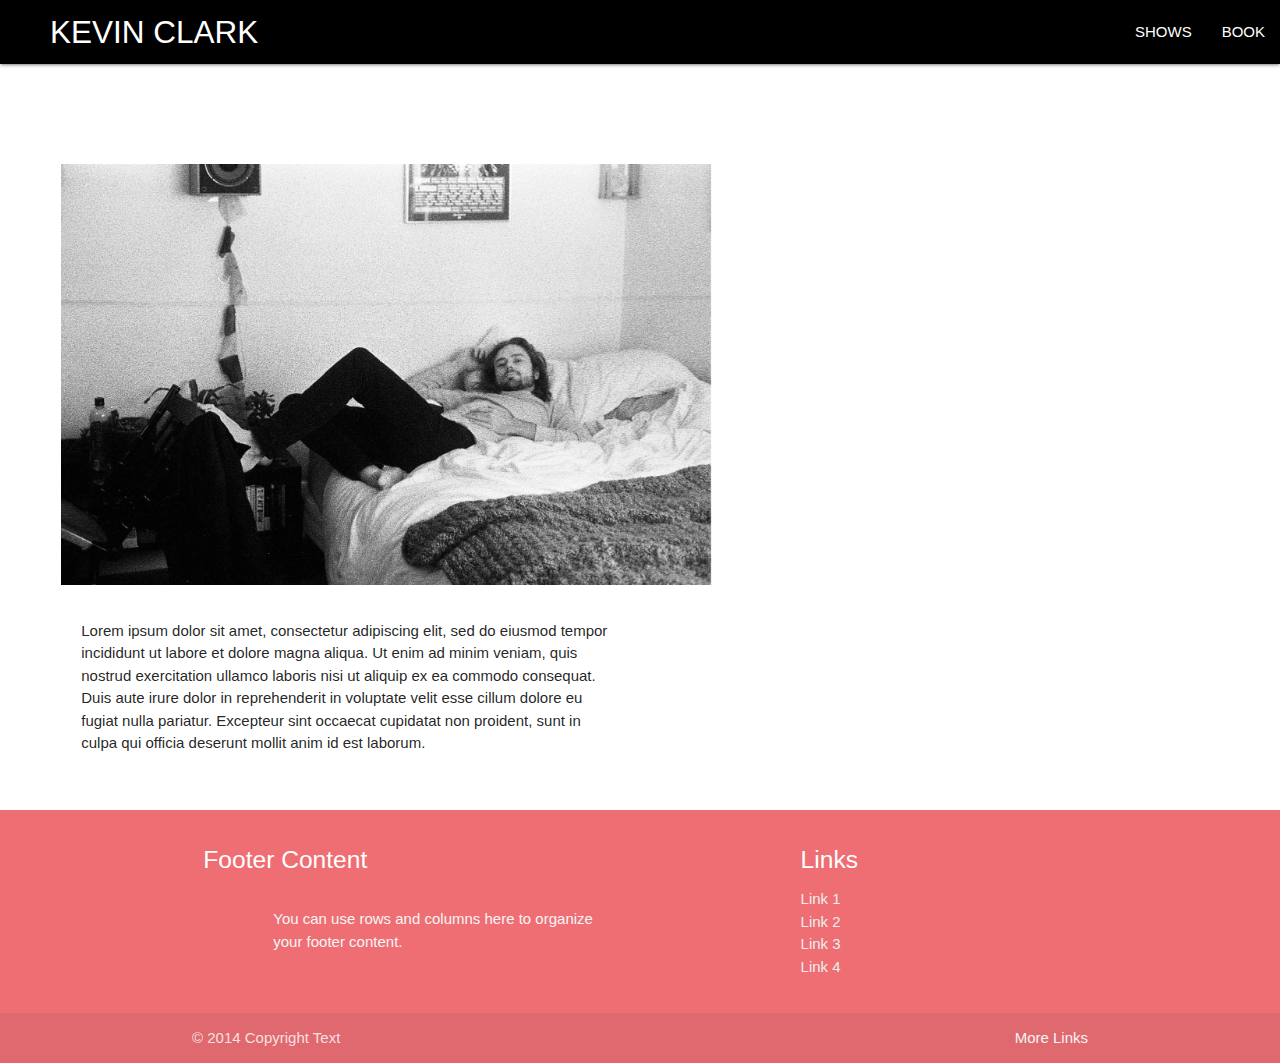
<file: index.html>
<!DOCTYPE html>
<html lang="en">
  <head>
    <meta charset="UTF-8" />
    <meta name="viewport" content="width=device-width, initial-scale=1.0" />
    <meta http-equiv="X-UA-Compatible" content="ie=edge" />
    <link rel="stylesheet" type="text/css" href="./assets/styles.css" />
    <link
      rel="stylesheet"
      href="https://cdnjs.cloudflare.com/ajax/libs/materialize/1.0.0/css/materialize.min.css"
    />
    <title>Kevin Clark</title>
  </head>

  <nav>
    <div class="nav-wrapper black">
      <a href="#" class="brand-logo">KEVIN CLARK</a>
      <ul id="nav-mobile" class="right hide-on-med-and-down">
        <li><a href="schedule.html">SHOWS</a></li>
        <li><a href="services.html">BOOK</a></li>
      </ul>
    </div>
  </nav>

  <section>
    <div class="row">
      <div class="col s12 m6">
        <img class="materialboxed" width="650" src="images/img79222.jpg" />
        <p>
          Lorem ipsum dolor sit amet, consectetur adipiscing elit, sed do
          eiusmod tempor incididunt ut labore et dolore magna aliqua. Ut enim ad
          minim veniam, quis nostrud exercitation ullamco laboris nisi ut
          aliquip ex ea commodo consequat. Duis aute irure dolor in
          reprehenderit in voluptate velit esse cillum dolore eu fugiat nulla
          pariatur. Excepteur sint occaecat cupidatat non proident, sunt in
          culpa qui officia deserunt mollit anim id est laborum.
        </p>
      </div>
    </div>
  </section>

  <body>
    <script src="https://cdnjs.cloudflare.com/ajax/libs/jquery/3.1.1/jquery.min.js"></script>
    <script src="https://cdnjs.cloudflare.com/ajax/libs/materialize/1.0.0/js/materialize.min.js"></script>
    <script type="text/javascript" src="./assets/main.js"></script>
  </body>

  <footer class="page-footer">
    <div class="container">
      <div class="row">
        <div class="col l6 s12">
          <h5 class="white-text">Footer Content</h5>
          <p class="grey-text text-lighten-4">
            You can use rows and columns here to organize your footer content.
          </p>
        </div>
        <div class="col l4 offset-l2 s12">
          <h5 class="white-text">Links</h5>
          <ul>
            <li><a class="grey-text text-lighten-3" href="#!">Link 1</a></li>
            <li><a class="grey-text text-lighten-3" href="#!">Link 2</a></li>
            <li><a class="grey-text text-lighten-3" href="#!">Link 3</a></li>
            <li><a class="grey-text text-lighten-3" href="#!">Link 4</a></li>
          </ul>
        </div>
      </div>
    </div>
    <div class="footer-copyright">
      <div class="container">
        © 2014 Copyright Text
        <a class="grey-text text-lighten-4 right" href="#!">More Links</a>
      </div>
    </div>
  </footer>
</html>
</file>
<file: assets/styles.css>
img {
  margin-top: 100px;
  margin-left: 50px;
}

p {
  padding: 20px;
  margin-left: 50px;
}

.brand-logo {
  padding: 20px;
  margin-left: 50px;
}
</file>
